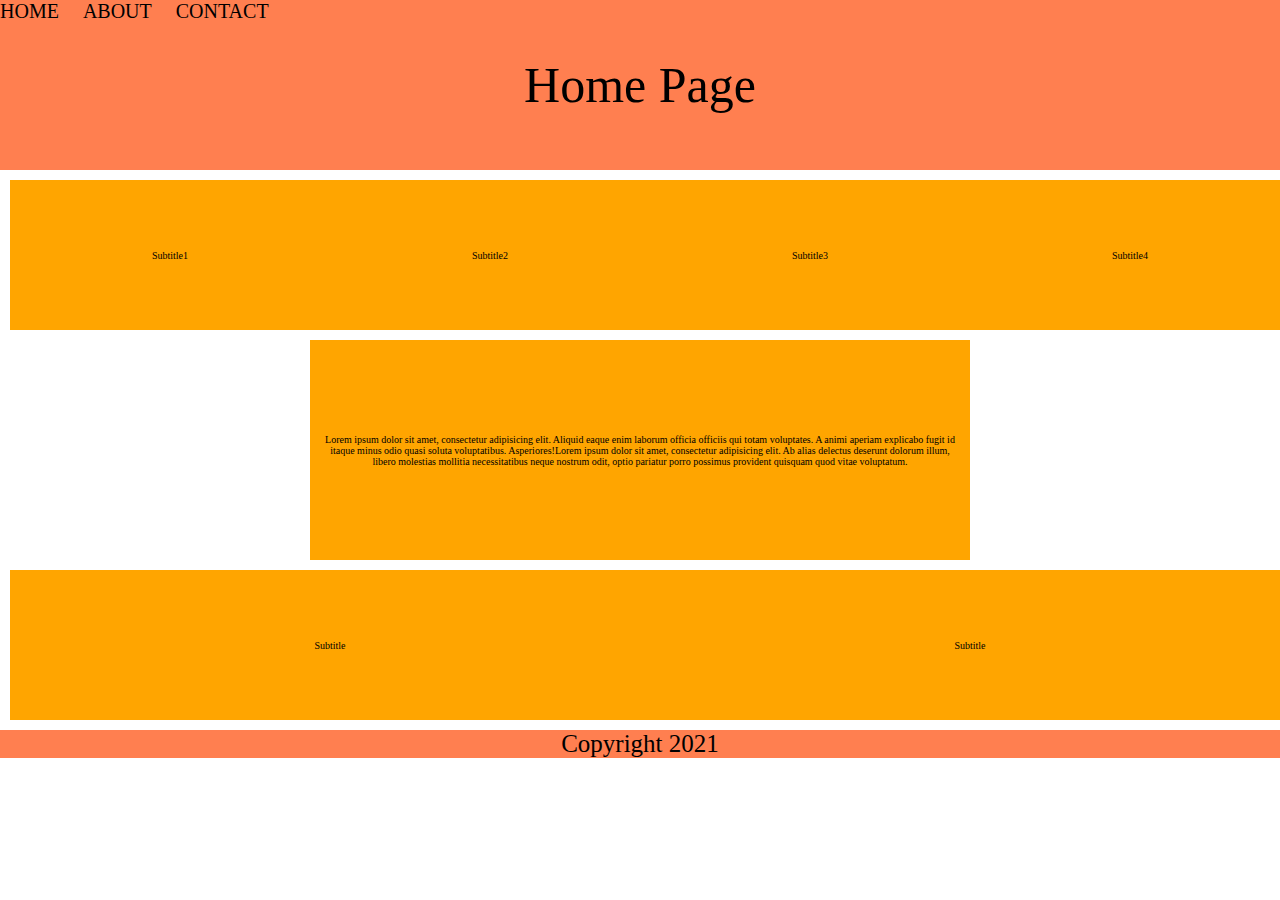
<file: index.html>
<!DOCTYPE html>
<html lang="en">
<head>
    <meta charset="UTF-8">
    <title>Ben's Flexbox</title>
    <link rel="stylesheet" href="style.css">
</head>
<body>

<nav>
    <a href="index.html">HOME</a>
    <a href="about.html">ABOUT</a>
    <a href="contact.html">CONTACT</a>
</nav>
<div class="header">
    <div class = "head">Home Page</div>
</div>

<div class = "sub">
    <div class = "subtitle">Subtitle1</div>
    <div class = "subtitle">Subtitle2</div>
    <div class = "subtitle">Subtitle3</div>
    <div class = "subtitle">Subtitle4</div>
</div>

<div class = "rando">Lorem ipsum dolor sit amet, consectetur adipisicing elit. Aliquid eaque enim laborum officia officiis qui totam voluptates. A animi aperiam explicabo fugit id itaque minus odio quasi soluta voluptatibus. Asperiores!Lorem ipsum dolor sit amet, consectetur adipisicing elit. Ab alias delectus deserunt dolorum illum, libero molestias mollitia necessitatibus neque nostrum odit, optio pariatur porro possimus provident quisquam quod vitae voluptatum.</div>

<div class = "moreSub">
    <div class = "moSubtitle">Subtitle</div>
    <div class = "moSubtitle">Subtitle</div>
</div>

<footer>
    <p>Copyright 2021</p>
</footer>
</body>
</html>
</file>
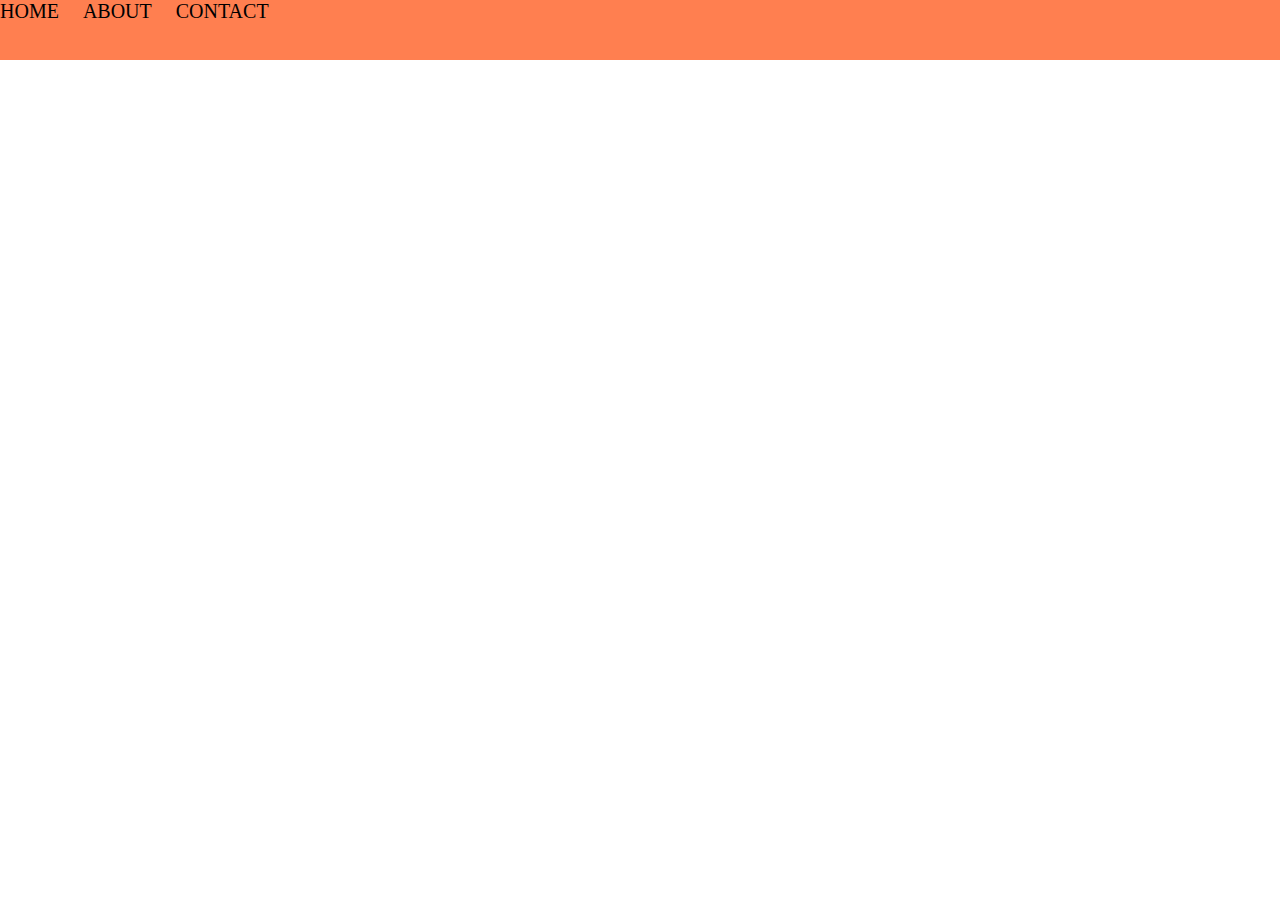
<file: about.html>
<!DOCTYPE html>
<html lang="en">
<head>
    <meta charset="UTF-8">
    <title>Ben's Flexbox</title>
    <link rel="stylesheet" href="style.css">
</head>
<body>

<nav>
    <a href="index.html">HOME</a>
    <a href="about.html">ABOUT</a>
    <a href="contact.html">CONTACT</a>
</nav>


</body>
</html>
</file>
<file: style.css>
*{
    margin: 0;
}
nav{
    height: 60px;
    width: 100%;
    position: fixed;
    background-color: coral;

}

a{
    color: black;
    text-decoration: none;
    margin-right: 20px;
    font-size: 20px;
}

footer{
    text-align: center;
    background-color: coral;
    text-decoration: black;
    font-size: 25px;
}

.header{
    width: 100%;
    background-color: coral;
    display: flex;
    justify-content: center;
    align-items: center;
    flex-wrap: wrap;
}

.head{
    height: 150px;
    width: 100%;
    background-image: url("https://d3hnfqimznafg0.cloudfront.net/images/Article_Images/ImageForArticle_1219_16188294042402066.jpg");
    margin: 10px;
    display: flex;
    justify-content: center;
    align-items: center;
    font-size: 50px;
}
.sub{
    width: 100%;
    height: 150px;
    background-color: orange;
    margin: 10px;
    display: flex;
    flex-direction: column;
    justify-content: center;
    align-items: center;
    flex-wrap: wrap;
}

.subtitle{
    height: 150px;
    width: 150px;
    background-color: orange;
    margin: auto;
    font-size: 10px;
    display: flex;
    flex-direction: column;
    justify-content: center;
    align-items: center;
    flex-wrap: wrap;

}

.rando{
    height: 200px;
    width: 50%;
    background-color: orange;
    margin: auto;
    display: flex;
    flex-direction: column;
    justify-content: center;
    align-items: center;
    flex-wrap: wrap;
    font-size: 10px;
    padding: 10px;
    text-align: center;
}

.moreSub{
    width: 100%;
    height: 150px;
    background-color: orange;
    margin: 10px;
    display: flex;
    flex-direction: column;
    justify-content: center;
    align-items: center;
    flex-wrap: wrap;
}

.moSubtitle{
    height: 150px;
    width: 150px;
    background-color: orange;
    margin: 10px;
    font-size: 10px;
    display: flex;
    flex-direction: column;
    justify-content: center;
    align-items: center;
    flex-wrap: wrap;
}
</file>
